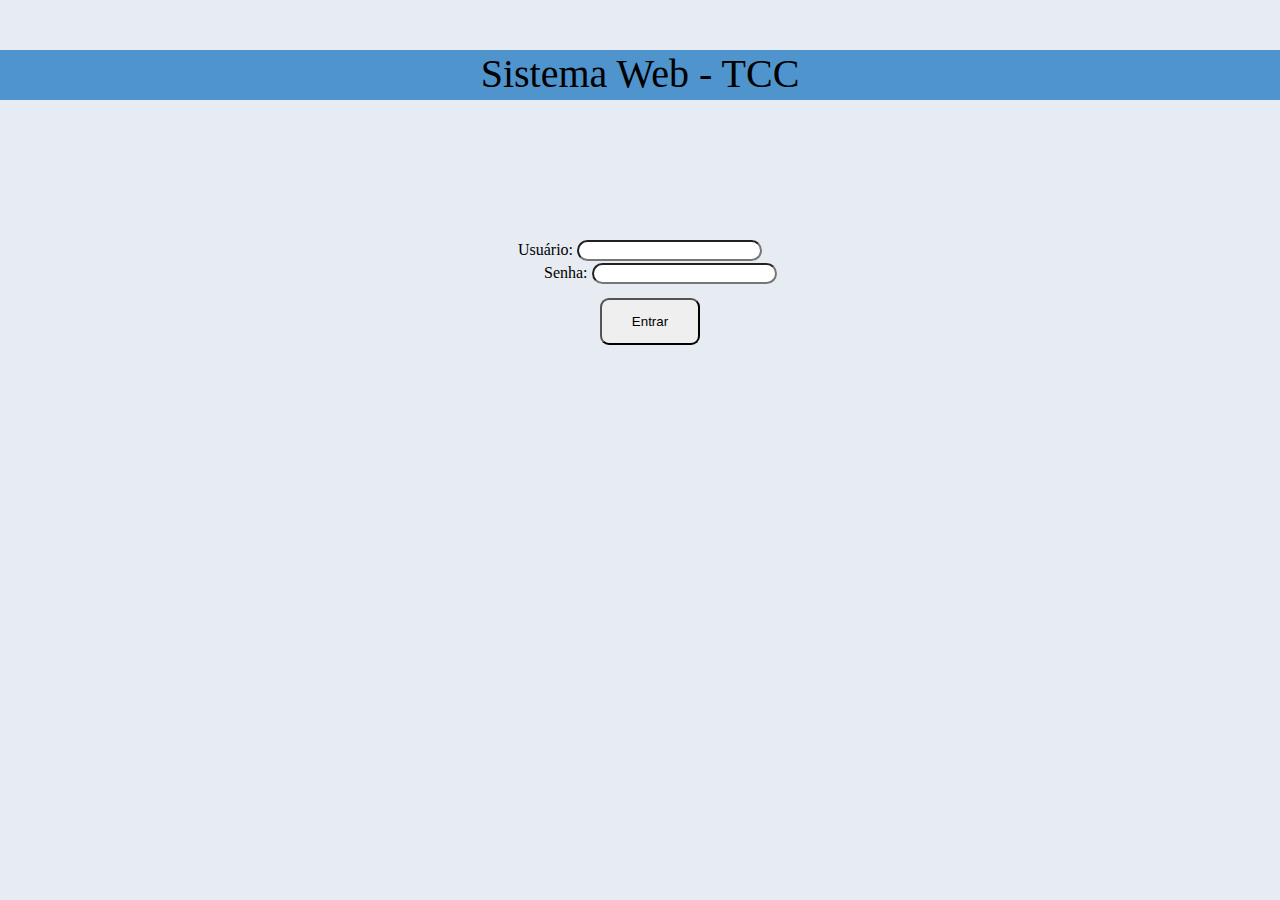
<file: SistemaWebTCC/WebContent/index.html>
<!DOCTYPE html PUBLIC "-//W3C//DTD HTML 4.01 Transitional//EN" "http://www.w3.org/TR/html4/loose.dtd">
<html>
<head>
<link rel="shortcut icon" href="imagens/favicon.ico" type="image/x-icon" />
<link rel="stylesheet" type="text/css" href="index.css"></link>
<meta http-equiv="Content-Type" content="text/html; charset=ISO-8859-1">
<title>Sistema Web - Login</title>
</head>
<body>
	<div class="index-titulo">Sistema Web - TCC</div>
	
	<form name="input" action="LoginServlet" method="post">
		<div class="index-usuario">
			Usu�rio: <input class="text-field-usuario" type="text" name="usuario"></input><br>
		</div>
		<div class="index-senha">
			Senha: <input class="text-field-senha" type="password" name="senha"></input><br>
		</div>
		<input class="botao-logar" type="submit" value="Entrar">
	</form>
</body>
</html>
</file>
<file: SistemaWebTCC/WebContent/index.css>
body {
	margin: 0px;
	border: 0px;
	background: #E7EBF2;
}

.index-titulo {
	width: 100%;
	height: 50px;
	font-family: fantasy;
	font-size: 40px;
	background: #4F94CD;
	margin-top: 50px;
	text-align: center;
}

.index-usuario {
	margin-top: 140px;
	text-align: -webkit-center;
}

.index-senha {
	height: 20px;
	margin-left: 544px;
	margin-top: 2px;
}

.botao-logar {
	width: 100px;
	height: 47px;
	margin-left: 600px;
	margin-top: 15px;
	border-radius: 9px;
}

.text-field-usuario {
	border-radius: 15px;
}

.text-field-senha {
	border-radius: 15px;
}

.link-cadastro {
	margin-right: 10px;
	text-align: right;
	margin-top: 3px;
}
</file>
